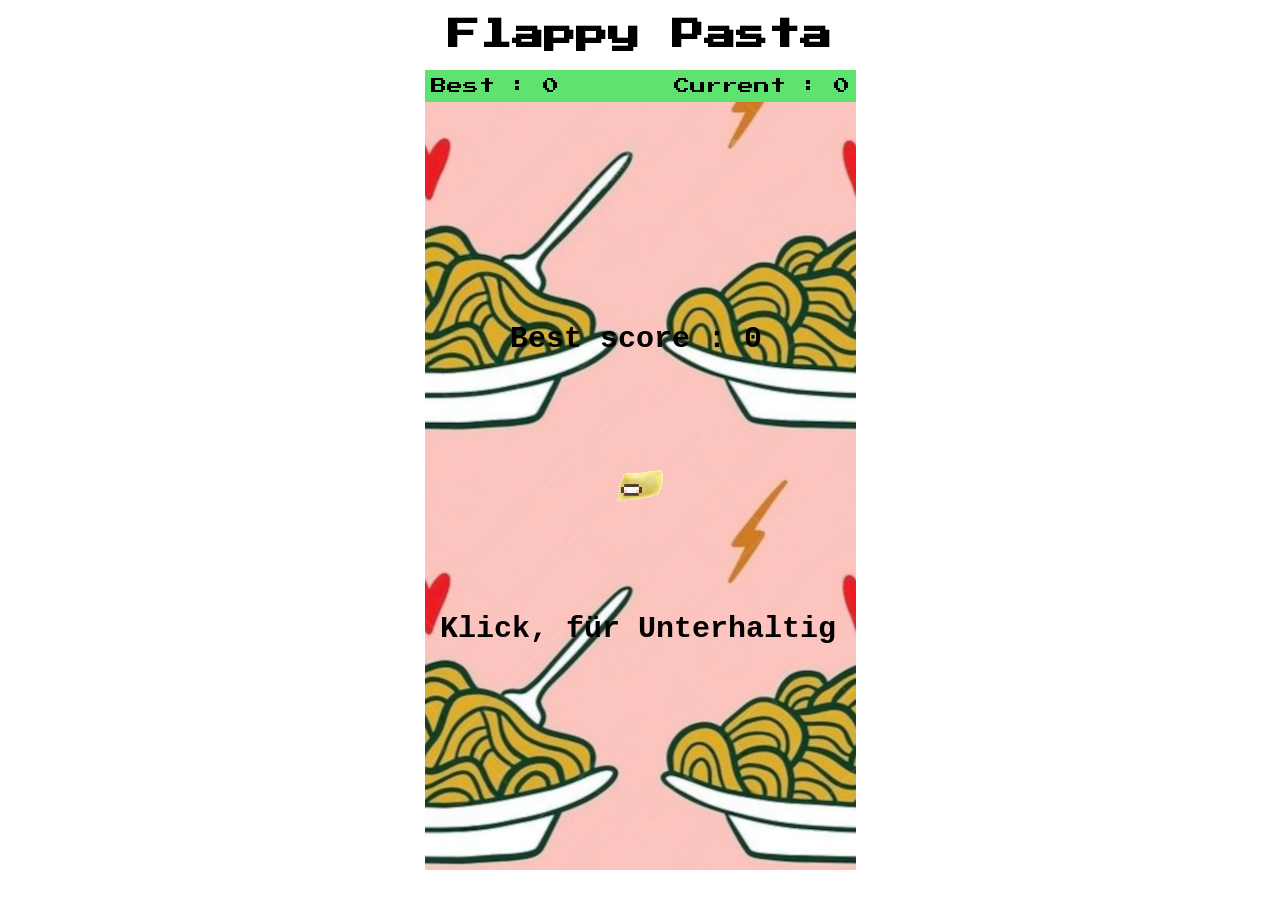
<file: index.html>
<!DOCTYPE html>
<html lang="de">
<head>
  <meta charset="UTF-8">
  <title>Flappy Pasta</title>
  <link rel="stylesheet" href="styles.css">
</head>
<body>
  <header>
    <h1>Flappy Pasta</h1>
    <div class="score-container">
      <div id="bestScore"></div>
      <div id="currentScore"></div>
    </div>
  </header>

  <canvas id="canvas" width="431" height="768"></canvas>

  <script src="script.js"></script>
</body>
</html>
</file>
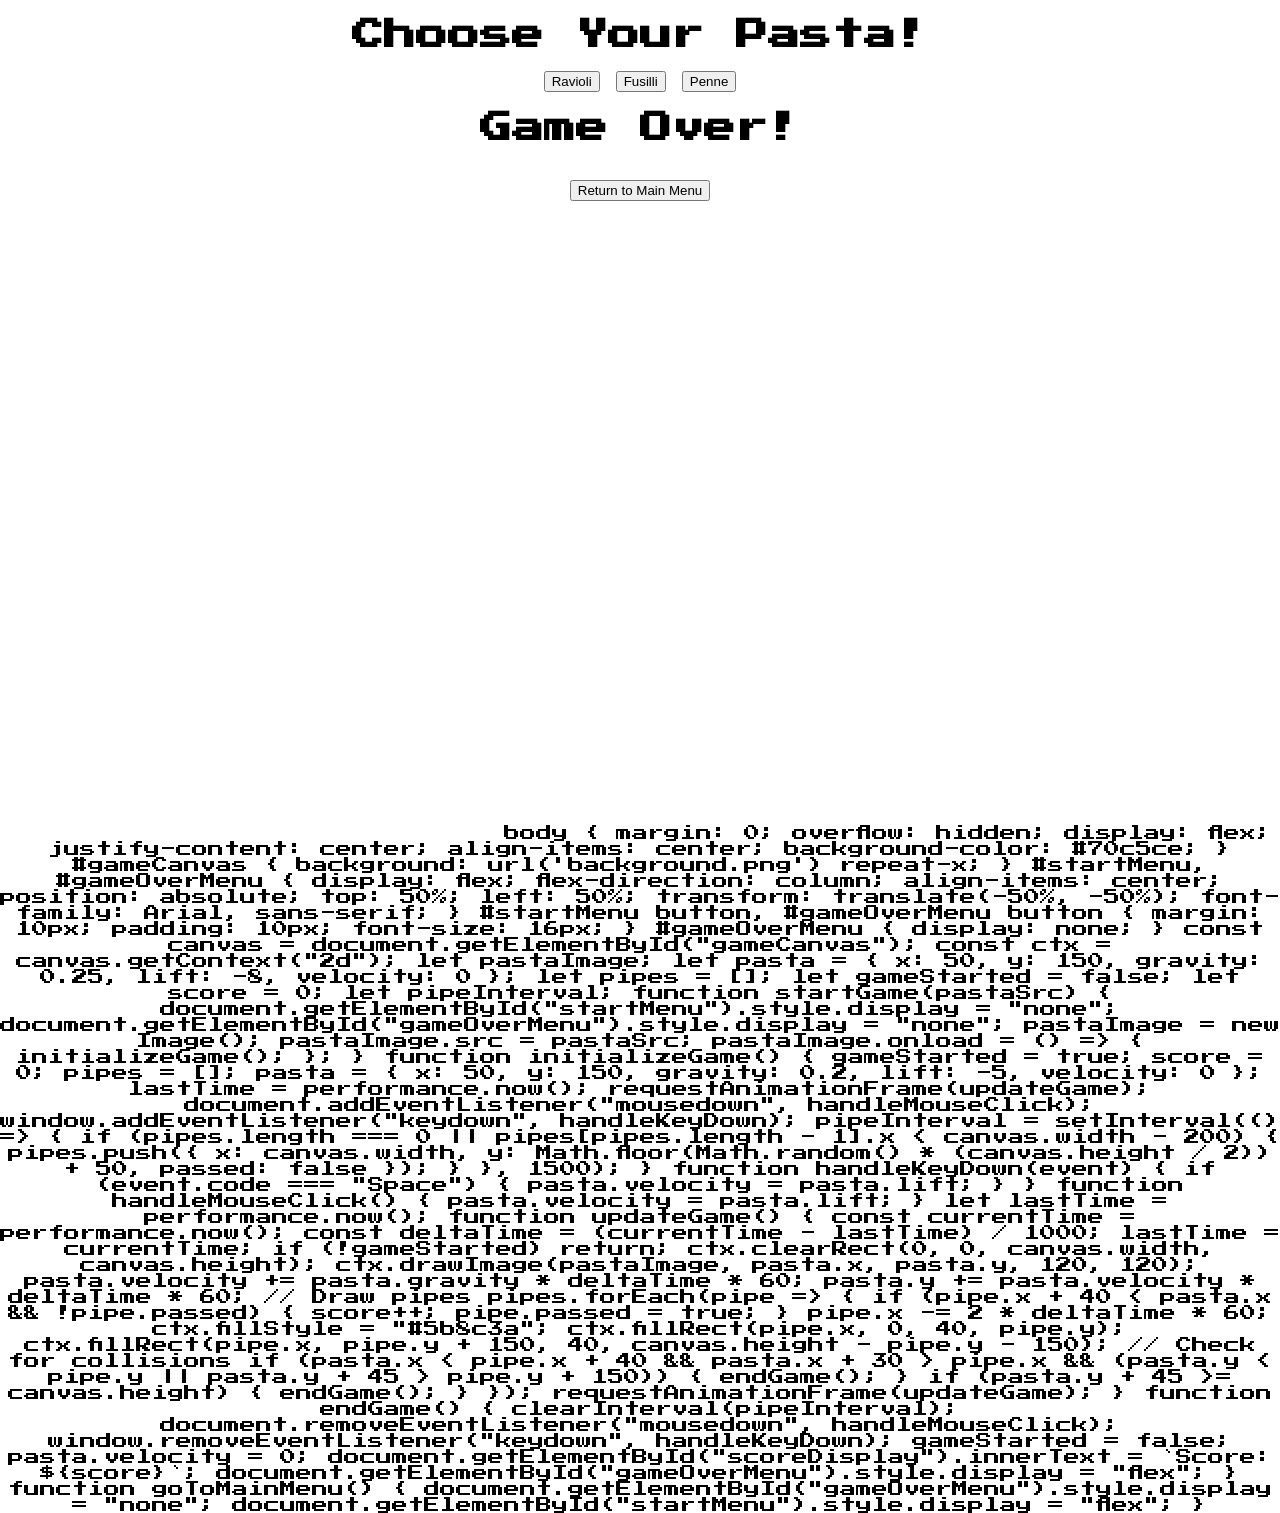
<file: index1.html>
<!DOCTYPE html>
<html lang="en">
<head>
    <meta charset="UTF-8">
    <meta name="viewport" content="width=device-width, initial-scale=1.0">
    <title>Flappy Pasta Game</title>
    <link rel="stylesheet" href="styles.css">
</head>
<body>
    <div id="startMenu">
        <h1>Choose Your Pasta!</h1>
        <button onclick="startGame('pasta1.png')">Ravioli</button>
        <button onclick="startGame('pasta2.png')">Fusilli</button>
        <button onclick="startGame('pasta3.png')">Penne</button>
    </div>
    <div id="gameOverMenu">
        <h1>Game Over!</h1>
        <p id="scoreDisplay"></p>
        <button onclick="goToMainMenu()">Return to Main Menu</button>
    </div>
    <canvas id="gameCanvas" width="480" height="640"></canvas>

    <script src="script.js"></script>
</body>
</html>
body {
    margin: 0;
    overflow: hidden;
    display: flex;
    justify-content: center;
    align-items: center;
    background-color: #70c5ce;
}

#gameCanvas {
    background: url('background.png') repeat-x;
}

#startMenu, #gameOverMenu {
    display: flex;
    flex-direction: column;
    align-items: center;
    position: absolute;
    top: 50%;
    left: 50%;
    transform: translate(-50%, -50%);
    font-family: Arial, sans-serif;
}

#startMenu button, #gameOverMenu button {
    margin: 10px;
    padding: 10px;
    font-size: 16px;
}

#gameOverMenu {
    display: none;
}
const canvas = document.getElementById("gameCanvas");
const ctx = canvas.getContext("2d");
let pastaImage;
let pasta = { x: 50, y: 150, gravity: 0.25, lift: -8, velocity: 0 };
let pipes = [];
let gameStarted = false;
let score = 0;
let pipeInterval;

function startGame(pastaSrc) {
    document.getElementById("startMenu").style.display = "none";
    document.getElementById("gameOverMenu").style.display = "none";
    pastaImage = new Image();
    pastaImage.src = pastaSrc;
    pastaImage.onload = () => {
        initializeGame();
    };
}

function initializeGame() {
    gameStarted = true;
    score = 0;
    pipes = [];
    pasta = { x: 50, y: 150, gravity: 0.2, lift: -5, velocity: 0 };
    lastTime = performance.now();
    requestAnimationFrame(updateGame);
    document.addEventListener("mousedown", handleMouseClick);
    window.addEventListener("keydown", handleKeyDown);
    pipeInterval = setInterval(() => {
        if (pipes.length === 0 || pipes[pipes.length - 1].x < canvas.width - 200) {
            pipes.push({ x: canvas.width, y: Math.floor(Math.random() * (canvas.height / 2)) + 50, passed: false });
        }
    }, 1500);
}

function handleKeyDown(event) {
    if (event.code === "Space") {
        pasta.velocity = pasta.lift;
    }
}

function handleMouseClick() {
    pasta.velocity = pasta.lift;
}

let lastTime = performance.now();
function updateGame() {
    const currentTime = performance.now();
    const deltaTime = (currentTime - lastTime) / 1000;
    lastTime = currentTime;

    if (!gameStarted) return;

    ctx.clearRect(0, 0, canvas.width, canvas.height);
    ctx.drawImage(pastaImage, pasta.x, pasta.y, 120, 120);

    pasta.velocity += pasta.gravity * deltaTime * 60;
    pasta.y += pasta.velocity * deltaTime * 60;

    // Draw pipes
    pipes.forEach(pipe => {
        if (pipe.x + 40 < pasta.x && !pipe.passed) {
            score++;
            pipe.passed = true;
        }
        pipe.x -= 2 * deltaTime * 60;
        ctx.fillStyle = "#5b8c3a";
        ctx.fillRect(pipe.x, 0, 40, pipe.y);
        ctx.fillRect(pipe.x, pipe.y + 150, 40, canvas.height - pipe.y - 150);

        // Check for collisions
        if (pasta.x < pipe.x + 40 && pasta.x + 30 > pipe.x && (pasta.y < pipe.y || pasta.y + 45 > pipe.y + 150)) {
            endGame();
        }
        if (pasta.y + 45 >= canvas.height) {
            endGame();
        }
    });

    requestAnimationFrame(updateGame);
}

function endGame() {
    clearInterval(pipeInterval);
    document.removeEventListener("mousedown", handleMouseClick);
    window.removeEventListener("keydown", handleKeyDown);
    gameStarted = false;
    pasta.velocity = 0;
    document.getElementById("scoreDisplay").innerText = `Score: ${score}`;
    document.getElementById("gameOverMenu").style.display = "flex";
}

function goToMainMenu() {
    document.getElementById("gameOverMenu").style.display = "none";
    document.getElementById("startMenu").style.display = "flex";
}
</file>
<file: styles.css>
@import url('https://fonts.googleapis.com/css2?family=Press+Start+2P&display=swap');

body {
  margin: 0;
  text-align: center;
  font-family: 'Press Start 2P', cursive;
  user-select: none;
}

header {
  margin: 0 auto;
  width: 431px;
}

h1 {
  background: url("https://i.ibb.co/Q9yv5Jk/flappy-bird-set.png") 0% 340px;
  padding: 1.2rem 0;
  margin: 0;
}

.score-container {
  display: flex;
  justify-content: space-between;
  padding: 8px 6px;
  background: #5EE270;
}
</file>
